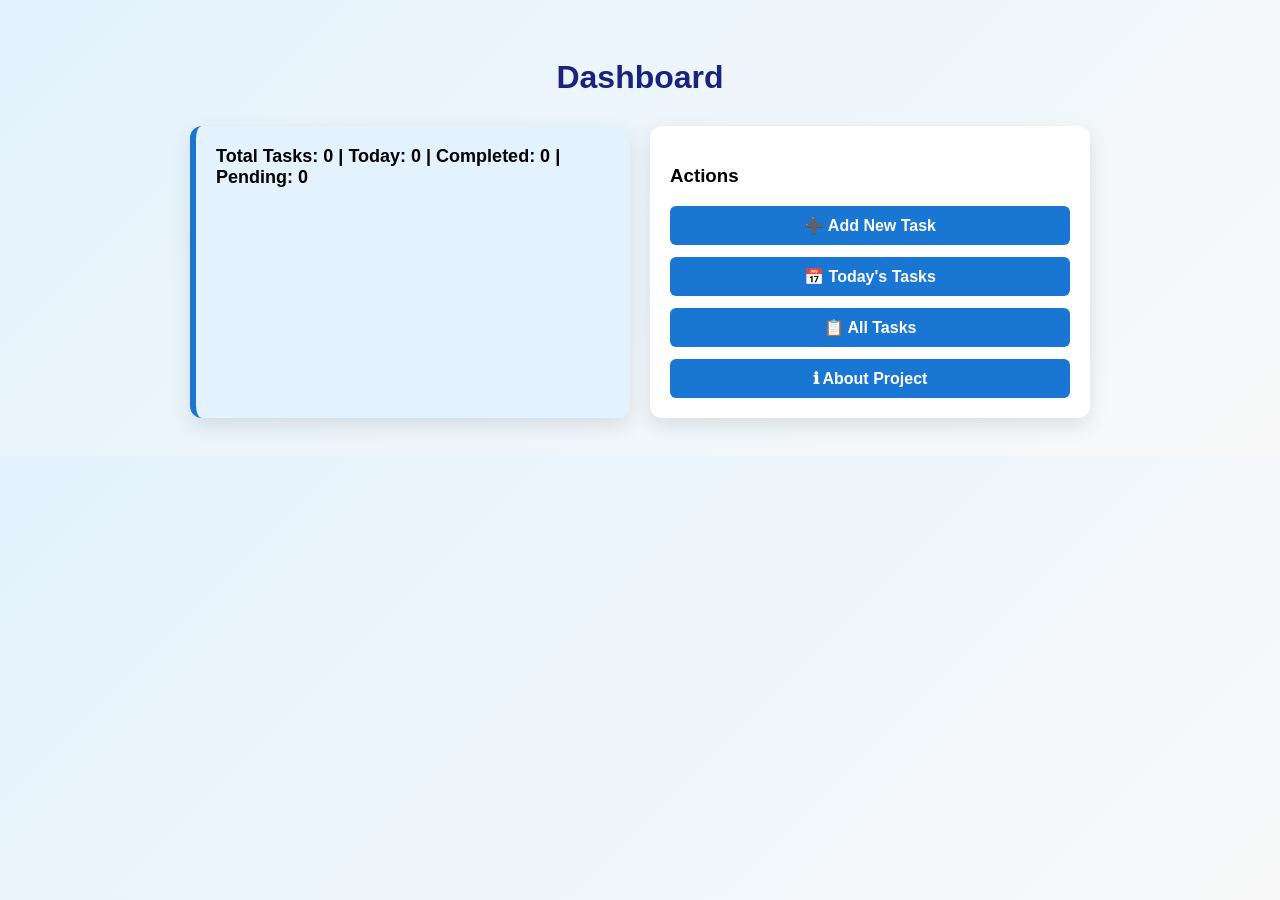
<file: index.html>
<!DOCTYPE html>
<html>
<head>
    <title>Dashboard</title>
    <link rel="stylesheet" href="style.css">
</head>
<body>

<h1>Dashboard</h1>

<div class="dashboard-grid">

  <div class="dashboard-card summary-card" id="dashboardSummary">
    Loading summary...
  </div>

  <div class="dashboard-card">
    <h3>Actions</h3>
    <div class="dashboard-actions">
      <a href="add-tasks.html">➕ Add New Task</a>
      <a href="today.html">📅 Today's Tasks</a>
      <a href="all-tasks.html">📋 All Tasks</a>
      <a href="about.html">ℹ About Project</a>
    </div>
  </div>

</div>

<script src="dashboard.js"></script>


</body>
</html>
</file>
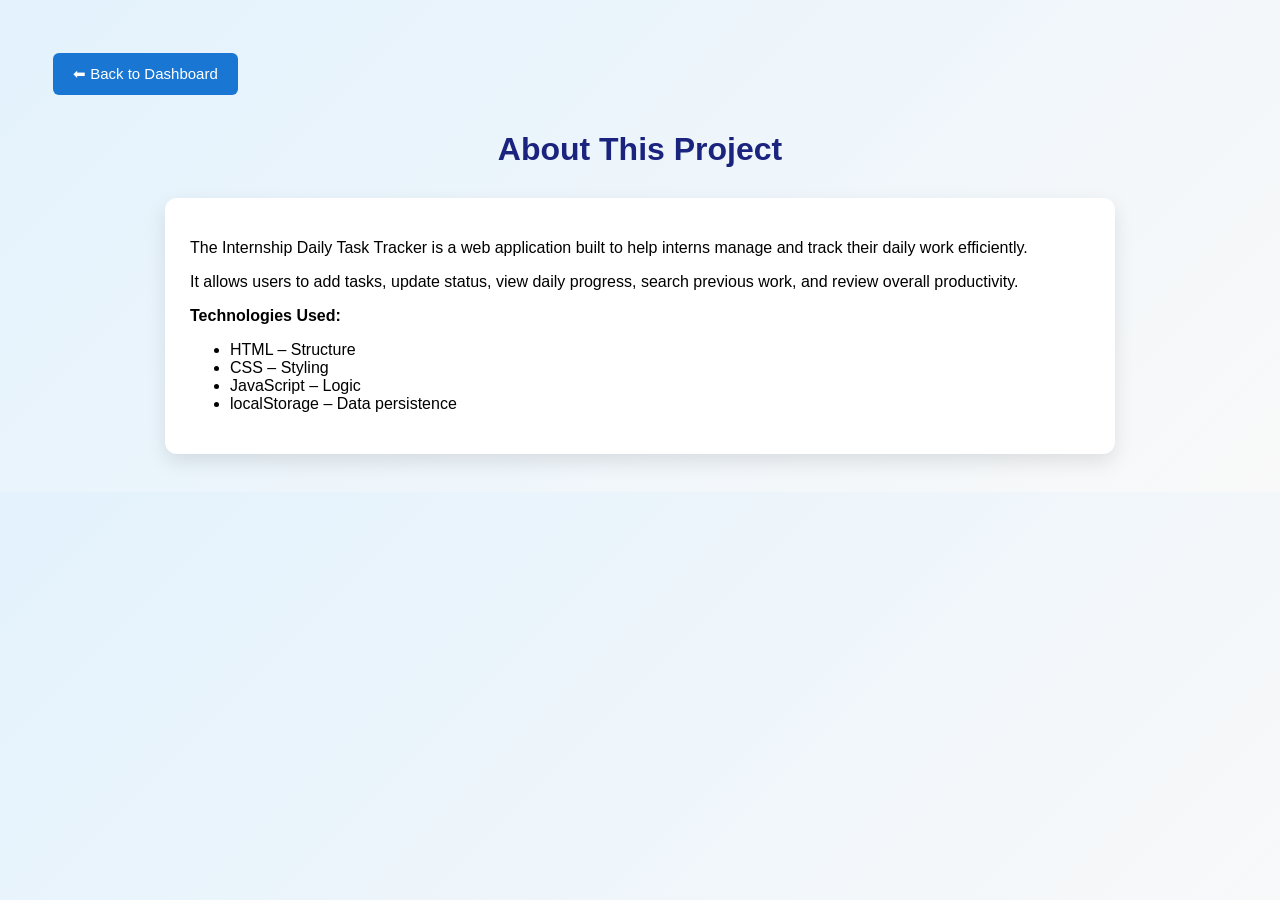
<file: about.html>
<!DOCTYPE html>
<html>
<head>
    <title>About</title>
    <link rel="stylesheet" href="style.css">
</head>
<a href="index.html">
  <button style="margin:15px;">⬅ Back to Dashboard</button>
</a>

<body>


<h1>About This Project</h1>

<div class="form-container">
    <p>
        The Internship Daily Task Tracker is a web application built to help
        interns manage and track their daily work efficiently.
    </p>
    <p>
        It allows users to add tasks, update status, view daily progress,
        search previous work, and review overall productivity.
    </p>
    <p><strong>Technologies Used:</strong></p>
    <ul>
        <li>HTML – Structure</li>
        <li>CSS – Styling</li>
        <li>JavaScript – Logic</li>
        <li>localStorage – Data persistence</li>
    </ul>
</div>

</body>
</html>
</file>
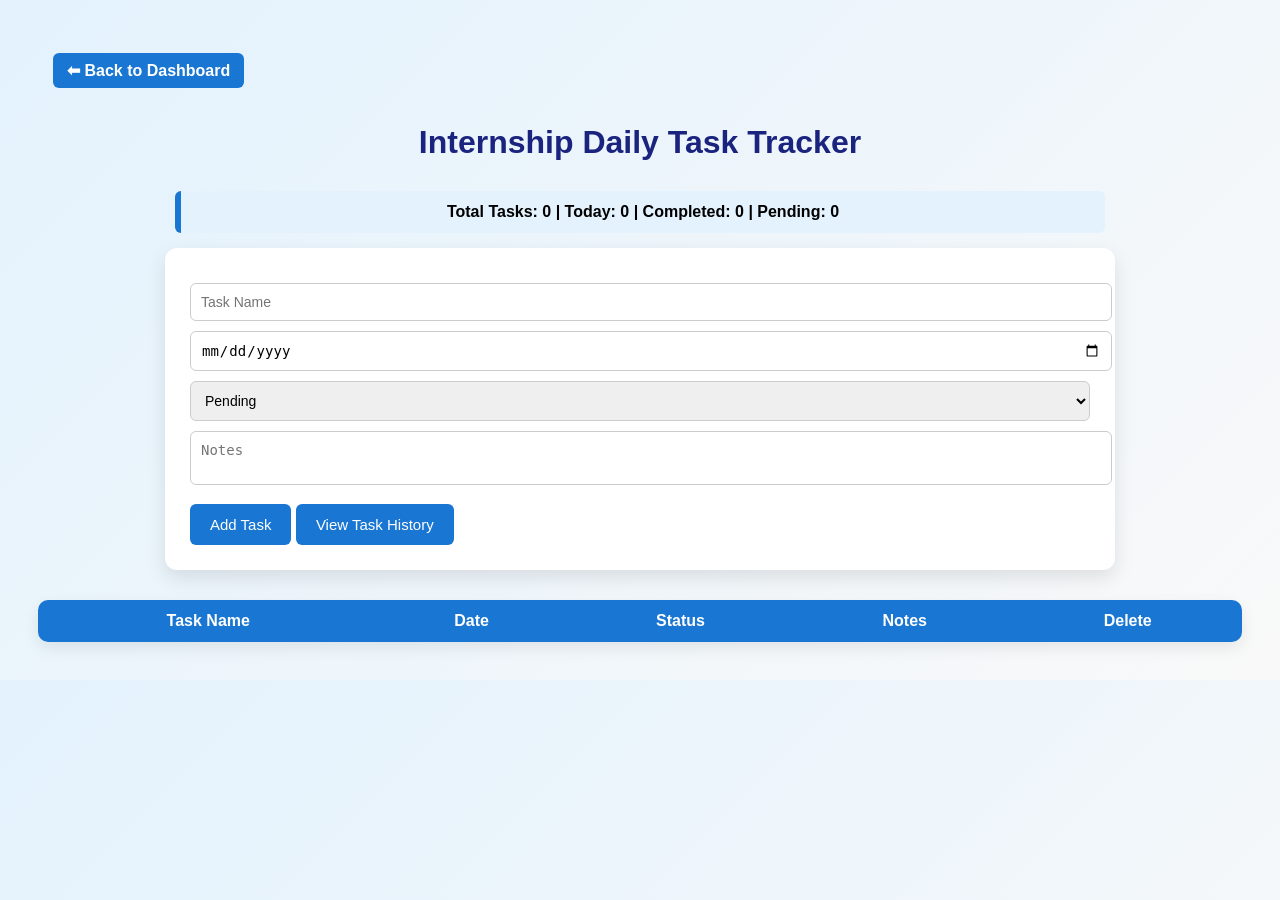
<file: add-tasks.html>
<!DOCTYPE html>
<html lang="en">
<head>
    <meta charset="UTF-8">
    <title>Internship Daily Task Tracker</title>
    <link rel="stylesheet" href="style.css">
</head>
<a href="index.html" class="back-btn">⬅ Back to Dashboard</a>

<body>

    <h1>Internship Daily Task Tracker</h1>
    <div id="summary" class="summary-box"></div>


    <div class="form-container">
        <input type="text" id="taskName" placeholder="Task Name">
        <input type="date" id="taskDate">
        
        <select id="taskStatus">
            <option value="Pending">Pending</option>
            <option value="Completed">Completed</option>
        </select>

        <textarea id="taskNotes" placeholder="Notes"></textarea>

        <button onclick="addTask()">Add Task</button>
        <button onclick="goToHistory()">View Task History</button>
    </div>

    <table>
        <thead>
            <tr>
                <th>Task Name</th>
                <th>Date</th>
                <th>Status</th>
                <th>Notes</th>
                <th>Delete</th>
            </tr>
        </thead>
        <tbody id="taskTable">
        </tbody>
    </table>

    <script src="script.js"></script>
</body>
</html>
</file>
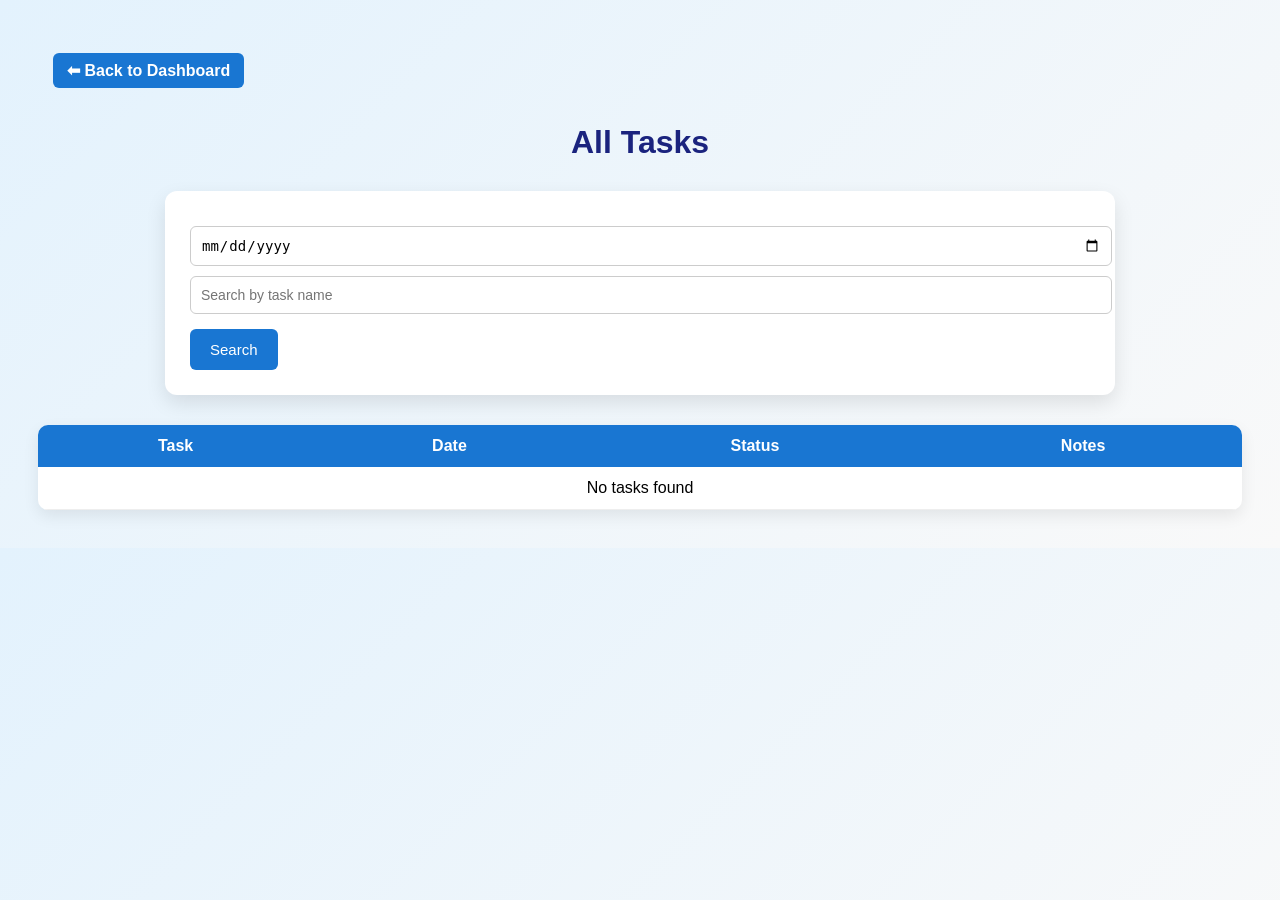
<file: all-tasks.html>
<!DOCTYPE html>
<html>
<head>
    <title>All Tasks</title>
    <link rel="stylesheet" href="style.css">
</head>
<body>

<a href="index.html" class="back-btn">⬅ Back to Dashboard</a>

<h1>All Tasks</h1>

<div class="form-container">
    <input type="date" id="searchDate">
    <input type="text" id="searchText" placeholder="Search by task name">
    <button onclick="searchTasks()">Search</button>
</div>

<table>
    <thead>
        <tr>
            <th>Task</th>
            <th>Date</th>
            <th>Status</th>
            <th>Notes</th>
        </tr>
    </thead>
    <tbody id="allTasksTable"></tbody>
</table>

<script src="all-tasks.js"></script>
</body>
</html>
</file>
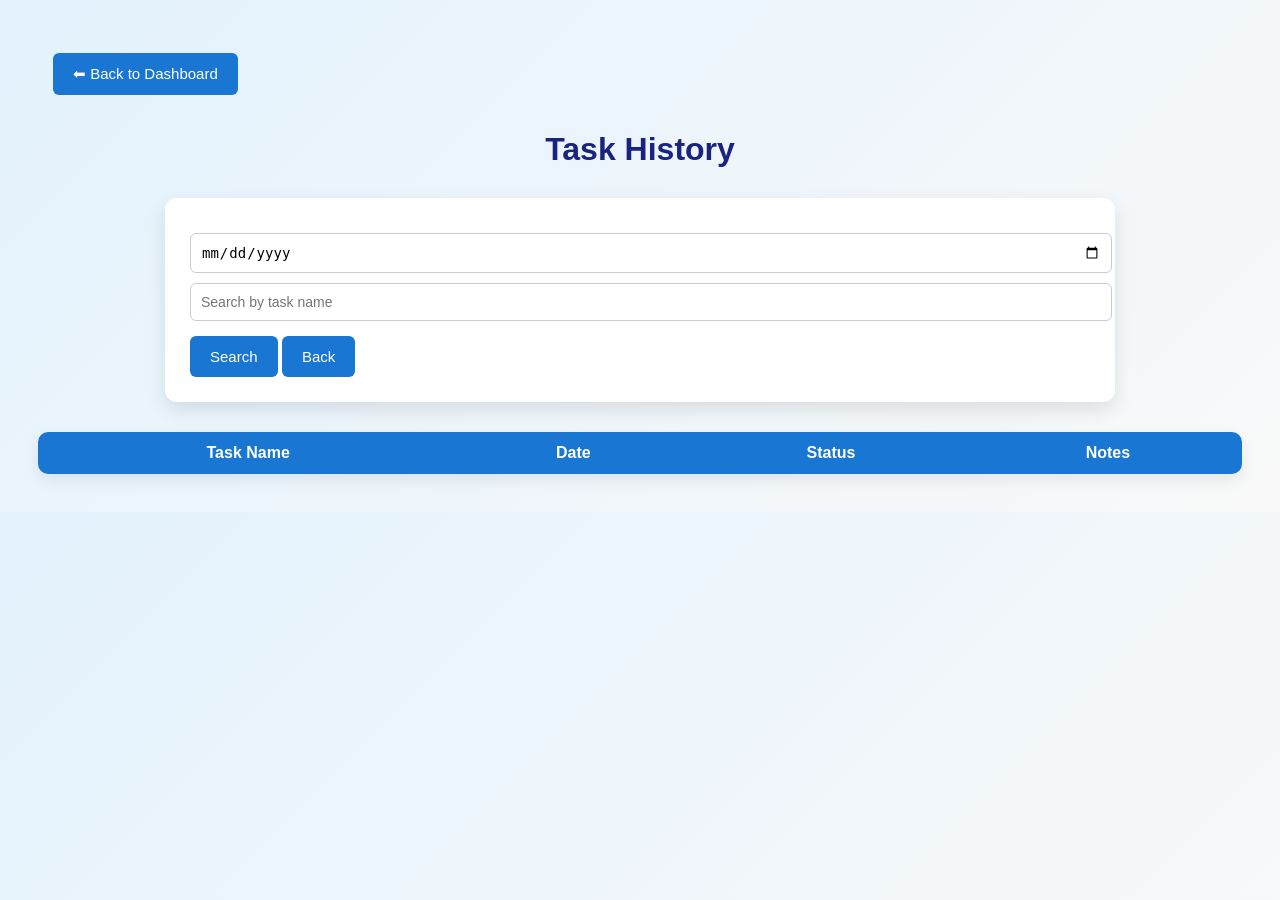
<file: history.html>
<!DOCTYPE html>
<html>
<head>
    <title>Task History</title>
    <link rel="stylesheet" href="style.css">
</head>
<a href="index.html">
  <button style="margin:15px;">⬅ Back to Dashboard</button>
</a>

<body>

<h1>Task History</h1>

<div class="form-container">
    <input type="date" id="searchDate">
    <input type="text" id="searchText" placeholder="Search by task name">
    <button onclick="searchTasks()">Search</button>
    <button onclick="goBack()">Back</button>
</div>

<table>
    <thead>
        <tr>
            <th>Task Name</th>
            <th>Date</th>
            <th>Status</th>
            <th>Notes</th>
        </tr>
    </thead>
    <tbody id="historyTable"></tbody>
</table>

<script src="history.js"></script>
</body>
</html>
</file>
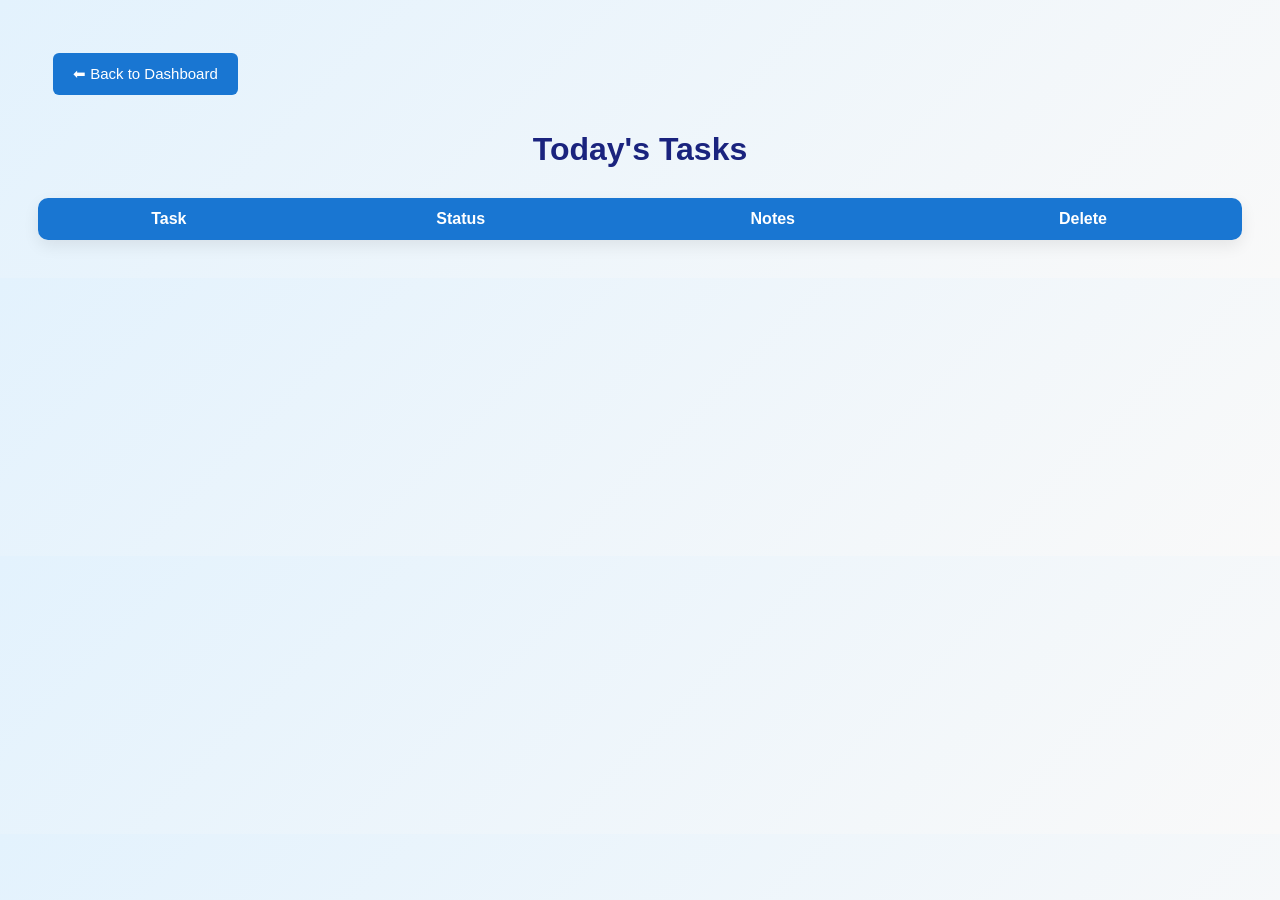
<file: today.html>
<!DOCTYPE html>
<html>
<head>
    <title>Today's Tasks</title>
    <link rel="stylesheet" href="style.css">
</head>
<a href="index.html">
  <button style="margin:15px;">⬅ Back to Dashboard</button>
</a>

<body>

<h1>Today's Tasks</h1>

<table>
    <thead>
        <tr>
            <th>Task</th>
            <th>Status</th>
            <th>Notes</th>
            <th>Delete</th>
        </tr>
    </thead>
    <tbody id="todayTable"></tbody>
</table>

<script src="today.js"></script>
</body>
</html>
</file>
<file: style.css>
body {
    font-family: 'Segoe UI', Tahoma, sans-serif;
    background: linear-gradient(135deg, #e3f2fd, #f9f9f9);
    padding: 30px;
}

h1 {
    text-align: center;
    margin-bottom: 30px;
    color: #1a237e;
}

/* Card layout */
.form-container {
    max-width: 900px;
    margin: auto;
    background: white;
    padding: 25px;
    border-radius: 12px;
    box-shadow: 0 8px 20px rgba(0,0,0,0.1);
}

input, select, textarea {
    width: 100%;
    margin-top: 10px;
    padding: 10px;
    border-radius: 6px;
    border: 1px solid #ccc;
    font-size: 14px;
}

textarea {
    resize: none;
}

button {
    margin-top: 15px;
    background: #1976d2;
    color: white;
    border: none;
    padding: 12px 20px;
    border-radius: 6px;
    cursor: pointer;
    font-size: 15px;
}

button:hover {
    background: #0d47a1;
}

/* Table styling */
table {
    width: 100%;
    margin-top: 30px;
    border-collapse: collapse;
    background: white;
    border-radius: 10px;
    overflow: hidden;
    box-shadow: 0 6px 16px rgba(0,0,0,0.08);
}

th {
    background: #1976d2;
    color: white;
    padding: 12px;
}

td {
    padding: 12px;
    text-align: center;
    border-bottom: 1px solid #eee;
}

tr:hover {
    background: #f1f8ff;
}

/* Status colors */
.status-complete {
    color: green;
    font-weight: bold;
}

.status-pending {
    color: orange;
    font-weight: bold;
}
.summary-box {
    max-width: 900px;
    margin: 15px auto;
    padding: 12px;
    background: #e3f2fd;
    border-left: 6px solid #1976d2;
    font-weight: bold;
    text-align: center;
    border-radius: 6px;
}
td button {
    background: transparent;
    border: none;
    font-size: 18px;
    cursor: pointer;
}

td button:hover {
    transform: scale(1.2);
}
.navbar {
    background: #1976d2;
    padding: 12px;
    text-align: center;
}

.navbar a {
    color: white;
    margin: 0 14px;
    text-decoration: none;
    font-weight: bold;
}

.navbar a:hover {
    text-decoration: underline;
}
.back-btn {
    display: inline-block;
    margin: 15px;
    padding: 8px 14px;
    background: #1976d2;
    color: white;
    text-decoration: none;
    border-radius: 6px;
    font-weight: bold;
}
.back-btn:hover {
    background: #0d47a1;
}
.dashboard-grid {
    max-width: 900px;
    margin: auto;
    display: grid;
    grid-template-columns: 1fr 1fr;
    gap: 20px;
}

.dashboard-card {
    background: white;
    padding: 20px;
    border-radius: 12px;
    box-shadow: 0 8px 20px rgba(0,0,0,0.1);
}

.summary-card {
    font-size: 18px;
    font-weight: bold;
    background: #e3f2fd;
    border-left: 6px solid #1976d2;
}

.dashboard-actions {
    display: flex;
    flex-direction: column;
    gap: 12px;
}

.dashboard-actions a {
    padding: 10px;
    background: #1976d2;
    color: white;
    text-decoration: none;
    border-radius: 6px;
    text-align: center;
    font-weight: bold;
}

.dashboard-actions a:hover {
    background: #0d47a1;
}
</file>
